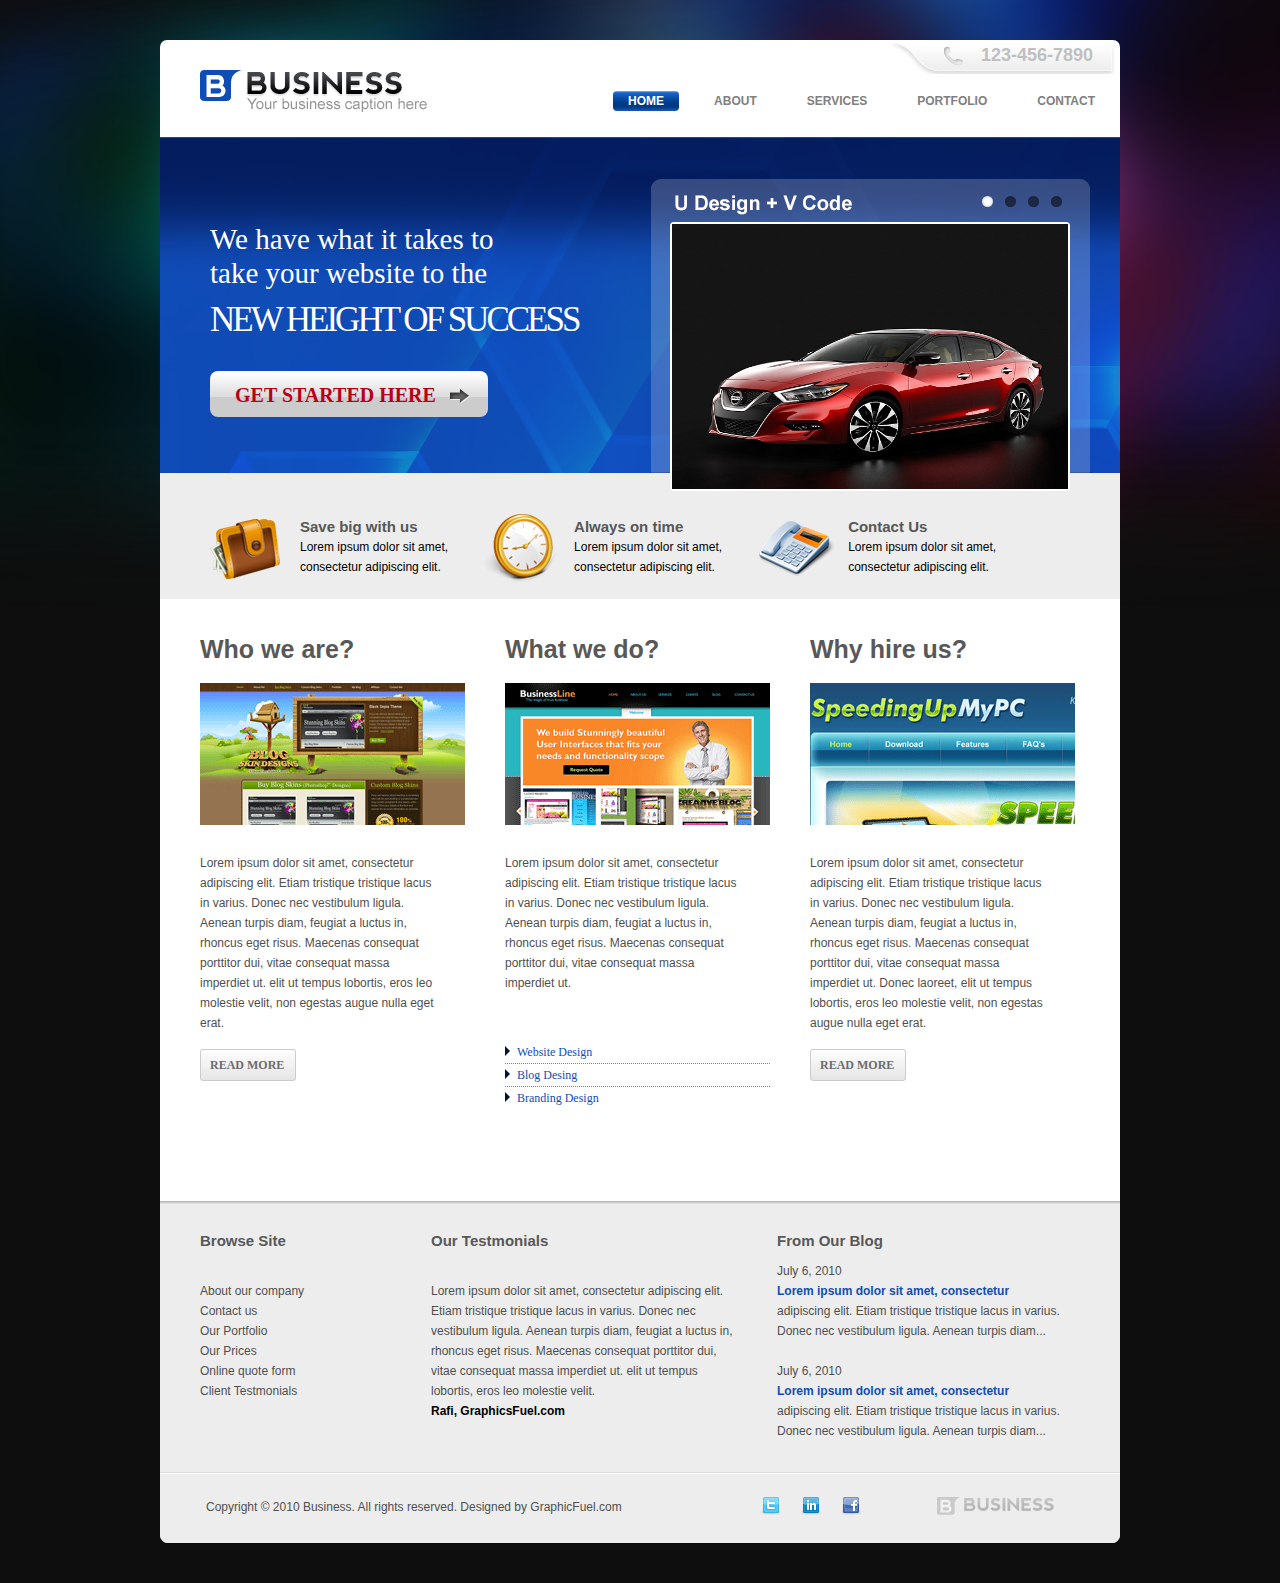
<file: index.html>
<!DOCTYPE html>
<html>
<head>
	<meta charset="utf-8" />
	<meta name="description" content="Дескрипция" type="text" />
	<link rel="stylesheet" type="text/css" href="css/style.css"/>
	<title>Большой проект</title>
	<script type="text/javascript" src="http://ajax.googleapis.com/ajax/libs/jquery/1.9.0/jquery.min.js"></script>
	<script src="js/jquery.flexslider-min.js"></script>
	<script src="js/slider.js"></script>
</head>
<body>
	<div class="wrapper">
		<header>
			<h1><a href="/"><img src="images/logo.png" alt="Логотип"/></a></h1>
			<span class="tel">123-456-7890</span>
			<nav>
				<ul>
					<li><a href="contact.html" title="Contact">contact</a></li>
					<li><a href="portfolio.html" title="Portfolio">portfolio</a></li>
					<li><a href="services.html" title="Services">services</a></li>
					<li><a href="about.html" title="About">about</a></li>
					<li class="current"><a href="/" title="Home">home</a></li>
				</ul> 
			</nav>
		</header>
		<div class="slider-block">
			<div class="flexslider">
				<ul class="slides">
					<li><img src="images/car1.jpg" alt="Машина"/></li>
					<li><img src="images/car2.jpeg" alt="Машина"/></li>
					<li><img src="images/car3.jpg" alt="Машина"/></li>
					<li><img src="images/car4.jpeg" alt="Машина"/></li>
				</ul>
			</div>
			<p>We have what it takes to <br />
take your website to the</p>
			<p class="fs35">new height of success</p>
			<a href="/" class="started">get started here</a>
		</div>
		<div class="preim">
			<ul>
				<li class="money"><h3>Save big with us</h3>Lorem ipsum dolor sit amet, <br /> 
consectetur adipiscing elit.</li>
				<li class="clock"><h3>Always on time</h3>Lorem ipsum dolor sit amet, <br /> 
consectetur adipiscing elit.</li>
				<li class="contact"><h3>Contact Us</h3>Lorem ipsum dolor sit amet, <br /> 
consectetur adipiscing elit.</li>
			</ul>
		</div>
		<div class="content">
			<ul>
				<li>
					<h2>Who we are?</h2>
					<img src="images/whoweare.gif" alt="Изображение"/>
					<p>Lorem ipsum dolor sit amet, consectetur adipiscing elit. Etiam tristique tristique lacus in varius. 
					Donec nec vestibulum ligula. Aenean turpis diam, feugiat a luctus in, rhoncus eget risus. 
					Maecenas consequat porttitor dui, vitae consequat massa imperdiet ut. elit ut tempus lobortis, 
					eros leo molestie velit, non egestas augue nulla eget erat.</p>
					<a href="/" class="read_more">read more</a>
				</li>
				<li>
					<h2>What we do?</h2>
					<img src="images/whatwedo.gif" alt="Изображение"/>
					<p>Lorem ipsum dolor sit amet, consectetur adipiscing elit. Etiam tristique tristique lacus in 
					varius. Donec nec vestibulum ligula. Aenean turpis diam, feugiat a luctus in, rhoncus eget risus.
					Maecenas consequat porttitor dui, vitae consequat massa imperdiet ut.</p>
					<ul class="design">
						<li><a href="/" title="link">Website Design</a></li>
						<li><a href="/" title="link">Blog Desing</a></li>
						<li><a href="/" title="link">Branding Design</a></li>
					</ul>
				</li>
				<li>
					<h2>Why hire us?</h2>
					<img src="images/whyhireus.gif" alt="Изображение"/>
					<p>Lorem ipsum dolor sit amet, consectetur adipiscing elit. Etiam tristique tristique lacus in varius. 
					Donec nec vestibulum ligula. Aenean turpis diam, feugiat a luctus in, rhoncus eget risus. Maecenas 
					consequat porttitor dui, vitae consequat massa imperdiet ut. Donec laoreet, elit ut tempus lobortis, 
					eros leo molestie velit, non egestas augue nulla eget erat.</p>
					<a href="/" class="read_more">read more</a>
				</li>
			</ul>
		</div>
		<footer>
		<ul class="main">
			<li class="BrowseSite">
				<h3>Browse Site</h3>
					<ul>
						<li><a href="#" title="Переход">About our company</a></li>
						<li><a href="#" title="Переход">Contact us</a></li>
						<li><a href="#" title="Переход">Our Portfolio</a></li>
						<li><a href="#" title="Переход">Our Prices</a></li>
						<li><a href="#" title="Переход">Online quote form</a></li>
						<li><a href="#" title="Переход">Client Testmonials</a></li>
					</ul>
			</li>
			<li class="OurTestmonials">
				<h3>Our Testmonials</h3>
				<p>Lorem ipsum dolor sit amet, consectetur adipiscing elit. Etiam tristique tristique lacus in varius. 
				Donec nec vestibulum ligula. Aenean turpis diam, feugiat a luctus in, rhoncus eget risus. 
				Maecenas consequat porttitor dui, vitae consequat massa imperdiet ut. elit ut tempus lobortis, 
				eros leo molestie velit.<br /><span class="bold">Rafi, GraphicsFuel.com</span></p>
			</li>
			<li class="Blog">
				<h3 id="blog">From Our Blog</h3>
				<p class="date">July 6, 2010</p>
				<p><span class="blue">Lorem ipsum dolor sit amet, consectetur</span><br /> adipiscing elit. 
				Etiam tristique tristique lacus in varius. Donec nec vestibulum ligula. Aenean turpis diam...</p><br />
				<p class="date">July 6, 2010</p>
				<p><span class="blue">Lorem ipsum dolor sit amet, consectetur</span><br /> adipiscing elit. 
				Etiam tristique tristique lacus in varius. Donec nec vestibulum ligula. Aenean turpis diam...</p>
			</li>
		</ul>
		<div class="footer_bottom">
			<p>Copyright © 2010 Business. All rights reserved. Designed by GraphicFuel.com</p>
			<ul>
				<li><a href="http://twitter.com"><img src="images/twitter.png" alt="Twitter"/></a></li>
				<li><a href="http://linkedin.com"><img src="images/linkedin.png" alt="Linkedin"/></a></li>
				<li><a href="http://facebook.com"><img src="images/facebook.png" alt="Facebook"/></a></li>
				<li class="logogray"><a href="/"><img src="images/logogray.png" alt="logo"/></a></li>
			</ul>
		</div>
	</footer>
	</div>
</body>
</html>
</file>
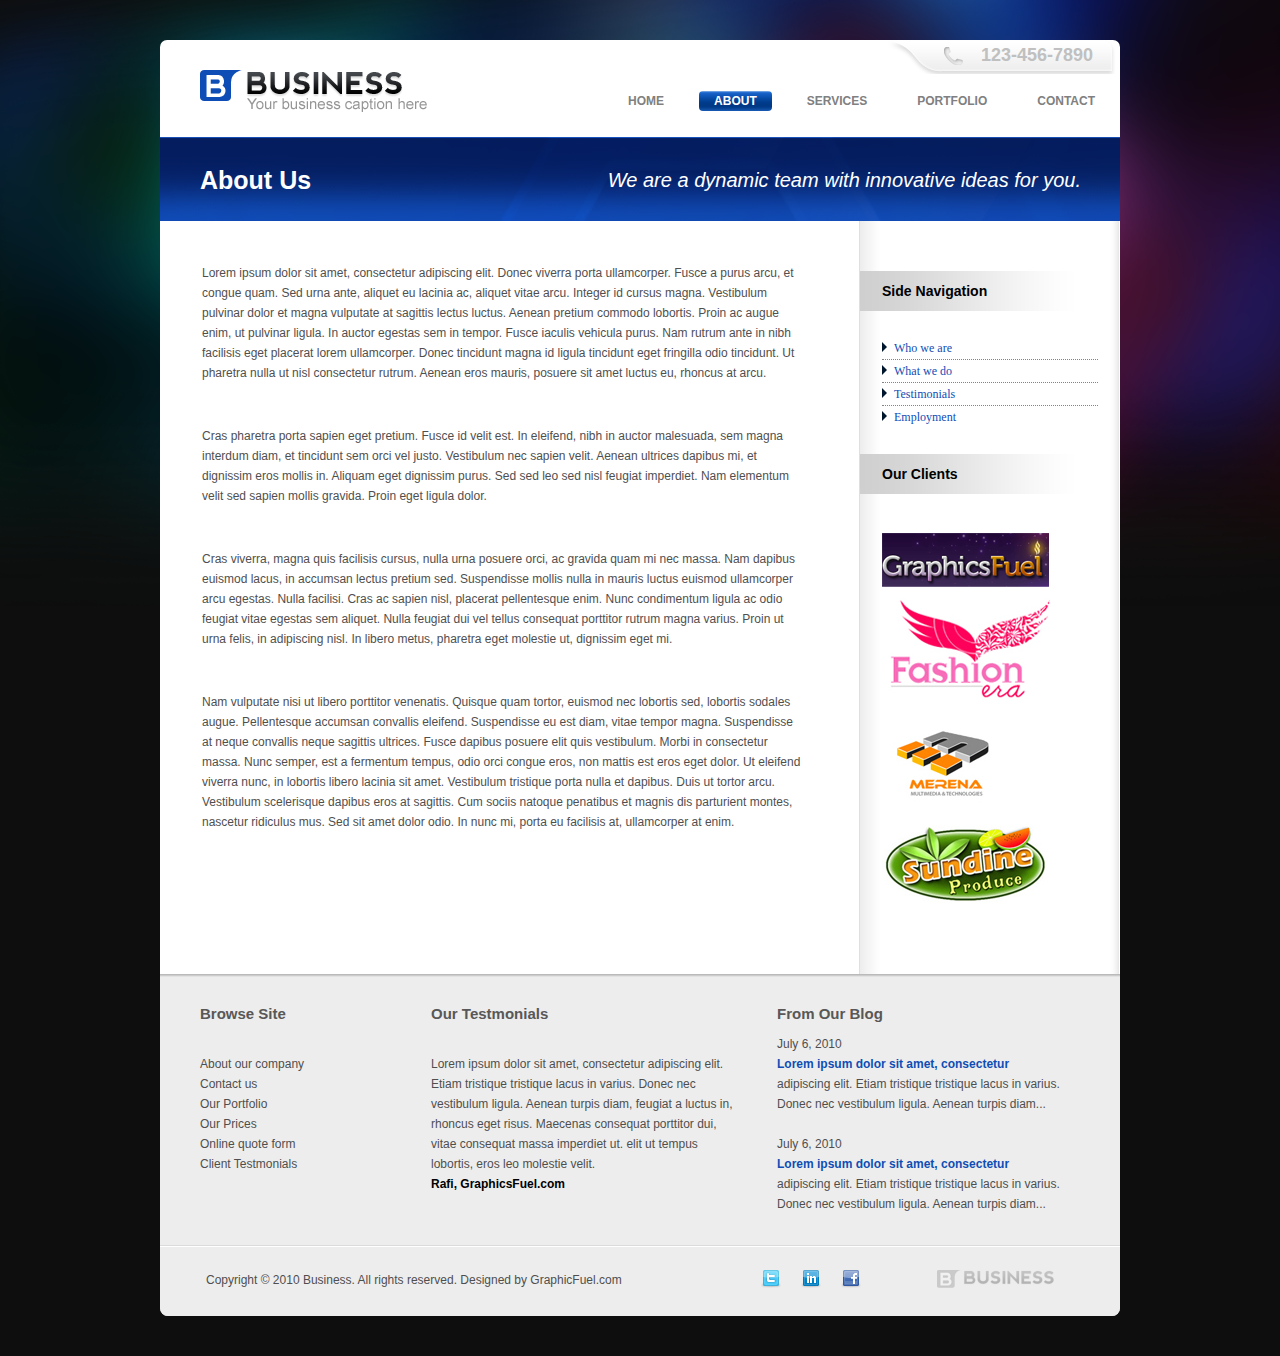
<file: about.html>
<!DOCTYPE html>
<html>
<head>
	<meta charset="utf-8" />
	<meta name="description" content="Дескрипция" type="text" />
	<link rel="stylesheet" type="text/css" href="css/style.css"/>
	<title>Большой проект</title>
	<script type="text/javascript" src="http://ajax.googleapis.com/ajax/libs/jquery/1.9.0/jquery.min.js"></script>
	<script src="js/jquery.flexslider-min.js"></script>
	<script src="js/slider.js"></script>
</head>
<body>
	<div class="wrapper">
		<header>
			<h1><a href="/"><img src="images/logo.png" alt="Логотип"/></a></h1>
			<span class="tel">123-456-7890</span>
			<nav>
				<ul>
					<li><a href="contact.html" title="Contact">contact</a></li>
					<li><a href="portfolio.html" title="Portfolio">portfolio</a></li>
					<li><a href="services.html" title="Services">services</a></li>
					<li class="current"><a href="about.html" title="About">about</a></li>
					<li><a href="/" title="Home">home</a></li>
				</ul> 
			</nav>
		</header>
			<div class="top-bar">
				<h2>About Us</h2>
				<p>We are a dynamic team with innovative ideas for you.</p>
			</div>
		<div class="main-block">
			<main>
			<p>Lorem ipsum dolor sit amet, consectetur adipiscing elit. Donec viverra porta ullamcorper. Fusce a purus arcu,
			et congue quam. Sed urna ante, aliquet eu lacinia ac, aliquet vitae arcu. Integer id cursus magna. Vestibulum
			pulvinar dolor et magna vulputate at sagittis lectus luctus. Aenean pretium commodo lobortis. Proin ac augue 
			enim, ut pulvinar ligula. In auctor egestas sem in tempor. Fusce iaculis vehicula purus. Nam rutrum ante in 
			nibh facilisis eget placerat lorem ullamcorper. Donec tincidunt magna id ligula tincidunt eget fringilla odio 
			tincidunt. Ut pharetra nulla ut nisl consectetur rutrum. Aenean eros mauris, posuere sit amet luctus eu, 
			rhoncus at arcu.</p>
			<p>Cras pharetra porta sapien eget pretium. Fusce id velit est. In eleifend, nibh in auctor malesuada, 
			sem magna interdum diam, et tincidunt sem orci vel justo. Vestibulum nec sapien velit. Aenean ultrices 
			dapibus mi, et dignissim eros mollis in. Aliquam eget dignissim purus. Sed sed leo sed nisl feugiat 
			imperdiet. Nam elementum velit sed sapien mollis gravida. Proin eget ligula dolor. </p>
			<p>Cras viverra, magna quis facilisis cursus, nulla urna posuere orci, ac gravida quam mi nec massa.
			Nam dapibus euismod lacus, in accumsan lectus pretium sed. Suspendisse mollis nulla in mauris luctus 
			euismod ullamcorper arcu egestas. Nulla facilisi. Cras ac sapien nisl, placerat pellentesque enim.
			Nunc condimentum ligula ac odio feugiat vitae egestas sem aliquet. Nulla feugiat dui vel tellus consequat 
			porttitor rutrum magna varius. Proin ut urna felis, in adipiscing nisl. In libero metus, pharetra eget 
			molestie ut, dignissim eget mi.</p>
			<p>Nam vulputate nisi ut libero porttitor venenatis. Quisque quam tortor, euismod nec lobortis sed, 
			lobortis sodales augue. Pellentesque accumsan convallis eleifend. Suspendisse eu est diam, vitae tempor magna.
			Suspendisse at neque convallis neque sagittis ultrices. Fusce dapibus posuere elit quis vestibulum. 
			Morbi in consectetur massa. Nunc semper, est a fermentum tempus, odio orci congue eros, non mattis est 
			eros eget dolor. Ut eleifend viverra nunc, in lobortis libero lacinia sit amet. Vestibulum tristique
			porta nulla et dapibus. Duis ut tortor arcu. Vestibulum scelerisque dapibus eros at sagittis. Cum sociis
			natoque penatibus et magnis dis parturient montes, nascetur ridiculus mus. Sed sit amet dolor odio. 
			In nunc mi, porta eu facilisis at, ullamcorper at enim. </p>
			</main>
			<div class="side-block">
				<div class="title1">
				<h3>Side Navigation</h3>
					<ul class="Side-block-link">
					<li><a href="/" title="link">Who we are</a></li>
					<li><a href="/" title="link">What we do</a></li>
					<li><a href="/" title="link">Testimonials</a></li>
					<li><a href="/" title="link">Employment</a></li>
				</ul>
				</div>
				<div class="title2">
					<h3>Our Clients</h3>
				</div>
				<div class="clients">
				<a href="#"><img src="images/graphicsfuel.png"/></a>
				<a href="#"><img src="images/fashionera.jpg"/></a>
				<a href="#"><img src="images/merena.jpg"/></a>
				<a href="#"><img src="images/sindine.jpg"/></a>
				</div>
			</div>
		</div>
		<footer>
		<ul class="main">
			<li class="BrowseSite">
				<h3>Browse Site</h3>
					<ul>
						<li><a href="#" title="Переход">About our company</a></li>
						<li><a href="#" title="Переход">Contact us</a></li>
						<li><a href="#" title="Переход">Our Portfolio</a></li>
						<li><a href="#" title="Переход">Our Prices</a></li>
						<li><a href="#" title="Переход">Online quote form</a></li>
						<li><a href="#" title="Переход">Client Testmonials</a></li>
					</ul>
			</li>
			<li class="OurTestmonials">
				<h3>Our Testmonials</h3>
				<p>Lorem ipsum dolor sit amet, consectetur adipiscing elit. Etiam tristique tristique lacus in varius. 
				Donec nec vestibulum ligula. Aenean turpis diam, feugiat a luctus in, rhoncus eget risus. 
				Maecenas consequat porttitor dui, vitae consequat massa imperdiet ut. elit ut tempus lobortis, 
				eros leo molestie velit.<br /><span class="bold">Rafi, GraphicsFuel.com</span></p>
			</li>
			<li class="Blog">
				<h3 id="blog">From Our Blog</h3>
				<p class="date">July 6, 2010</p>
				<p><span class="blue">Lorem ipsum dolor sit amet, consectetur</span><br /> adipiscing elit. 
				Etiam tristique tristique lacus in varius. Donec nec vestibulum ligula. Aenean turpis diam...</p><br />
				<p class="date">July 6, 2010</p>
				<p><span class="blue">Lorem ipsum dolor sit amet, consectetur</span><br /> adipiscing elit. 
				Etiam tristique tristique lacus in varius. Donec nec vestibulum ligula. Aenean turpis diam...</p>
			</li>
		</ul>
		<div class="footer_bottom">
			<p>Copyright © 2010 Business. All rights reserved. Designed by GraphicFuel.com</p>
			<ul>
				<li><a href="http://twitter.com"><img src="images/twitter.png" alt="Twitter"/></a></li>
				<li><a href="http://linkedin.com"><img src="images/linkedin.png" alt="Linkedin"/></a></li>
				<li><a href="http://facebook.com"><img src="images/facebook.png" alt="Facebook"/></a></li>
				<li class="logogray"><a href="/"><img src="images/logogray.png" alt="logo"/></a></li>
			</ul>
		</div>
	</footer>
	</div>
</body>
</html>
</file>
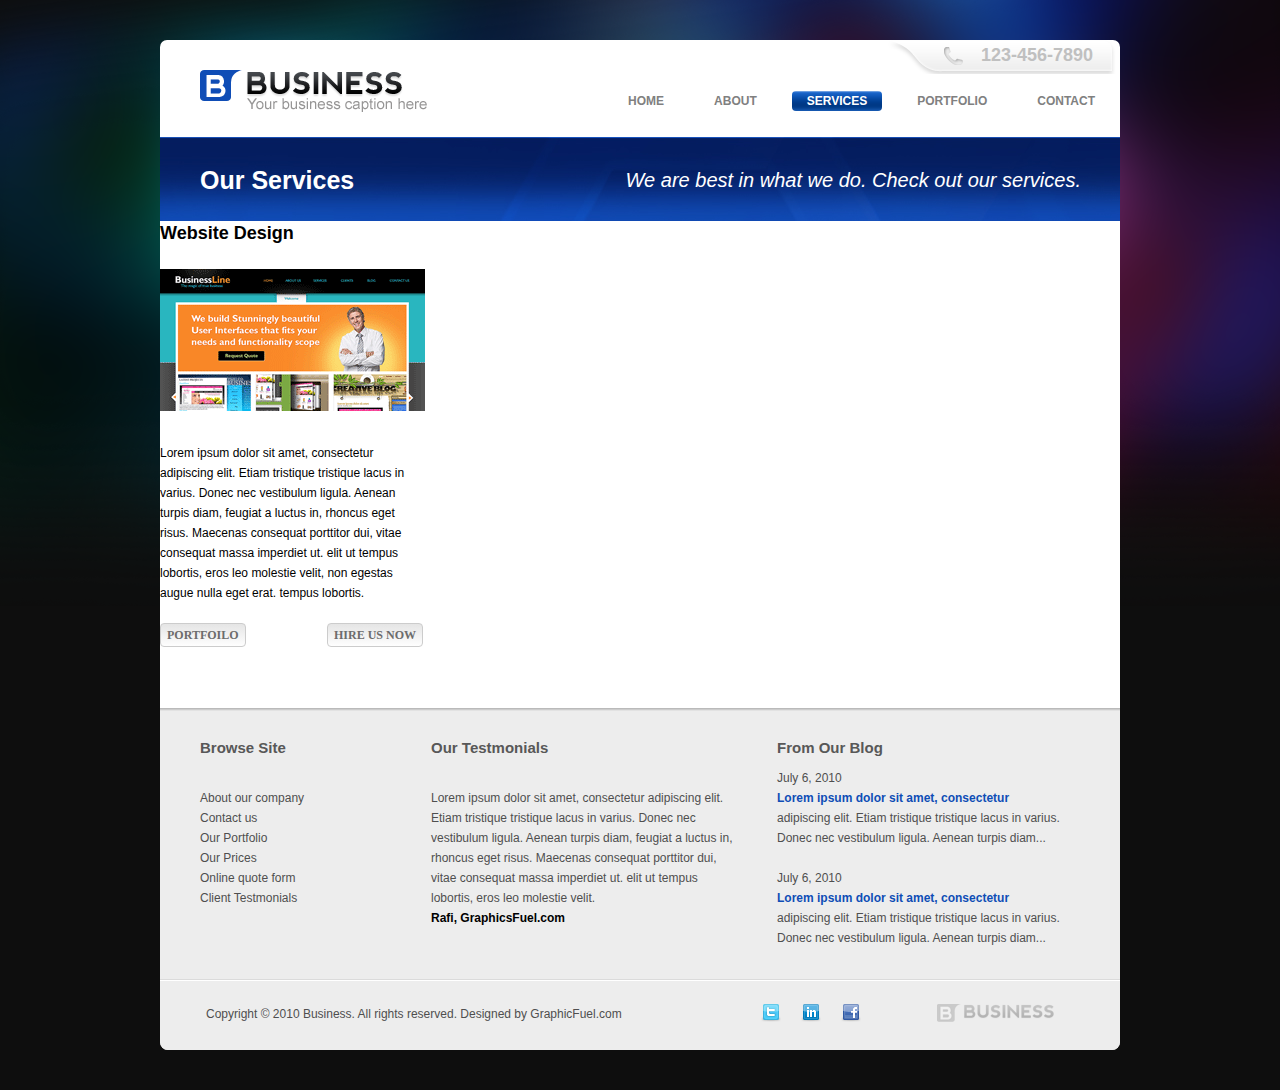
<file: services.html>
<!DOCTYPE html>
<html>
<head>
	<meta charset="utf-8" />
	<meta name="description" content="Дескрипция" type="text" />
	<link rel="stylesheet" type="text/css" href="css/style.css"/>
	<title>Большой проект</title>
	<script type="text/javascript" src="http://ajax.googleapis.com/ajax/libs/jquery/1.9.0/jquery.min.js"></script>
	<script src="js/jquery.flexslider-min.js"></script>
	<script src="js/slider.js"></script>
</head>
<body>
	<div class="wrapper">
		<header>
			<h1><a href="/"><img src="images/logo.png" alt="Логотип"/></a></h1>
			<span class="tel">123-456-7890</span>
			<nav>
				<ul>
					<li><a href="contact.html" title="Contact">contact</a></li>
					<li><a href="portfolio.html" title="Portfolio">portfolio</a></li>
					<li class="current"><a href="services.html" title="Services">services</a></li>
					<li><a href="about.html" title="About">about</a></li>
					<li><a href="/" title="Home">home</a></li>
				</ul> 
			</nav>
		</header>
			<div class="top-bar">
				<h2>Our Services</h2>
				<p>We are best in what we do. Check out our services.</p>
			</div>
		<div class="top-3">
				<ul>
					<li>
						<h2>Website Design</h2>
						<img src="images/whatwedo.gif"/>
						<p>Lorem ipsum dolor sit amet, consectetur adipiscing elit. Etiam tristique tristique lacus in varius.
						Donec nec vestibulum ligula. Aenean turpis diam, feugiat a luctus in, rhoncus eget risus. Maecenas 
						consequat porttitor dui, vitae consequat massa imperdiet ut. elit ut tempus lobortis, eros leo molestie 
						velit, non egestas augue nulla eget erat. tempus lobortis.</p>
						<ul class="servicesButtonul">
							<li><a href="#" class="servicesButton">portfoilo</a></li>
							<li><a href="#" class="servicesButton">hire us now</a></li>
						</ul>
					</li>
				</ul>
		</div>
		<footer>
		<ul class="main">
			<li class="BrowseSite">
				<h3>Browse Site</h3>
					<ul>
						<li><a href="#" title="Переход">About our company</a></li>
						<li><a href="#" title="Переход">Contact us</a></li>
						<li><a href="#" title="Переход">Our Portfolio</a></li>
						<li><a href="#" title="Переход">Our Prices</a></li>
						<li><a href="#" title="Переход">Online quote form</a></li>
						<li><a href="#" title="Переход">Client Testmonials</a></li>
					</ul>
			</li>
			<li class="OurTestmonials">
				<h3>Our Testmonials</h3>
				<p>Lorem ipsum dolor sit amet, consectetur adipiscing elit. Etiam tristique tristique lacus in varius. 
				Donec nec vestibulum ligula. Aenean turpis diam, feugiat a luctus in, rhoncus eget risus. 
				Maecenas consequat porttitor dui, vitae consequat massa imperdiet ut. elit ut tempus lobortis, 
				eros leo molestie velit.<br /><span class="bold">Rafi, GraphicsFuel.com</span></p>
			</li>
			<li class="Blog">
				<h3 id="blog">From Our Blog</h3>
				<p class="date">July 6, 2010</p>
				<p><span class="blue">Lorem ipsum dolor sit amet, consectetur</span><br /> adipiscing elit. 
				Etiam tristique tristique lacus in varius. Donec nec vestibulum ligula. Aenean turpis diam...</p><br />
				<p class="date">July 6, 2010</p>
				<p><span class="blue">Lorem ipsum dolor sit amet, consectetur</span><br /> adipiscing elit. 
				Etiam tristique tristique lacus in varius. Donec nec vestibulum ligula. Aenean turpis diam...</p>
			</li>
		</ul>
		<div class="footer_bottom">
			<p>Copyright © 2010 Business. All rights reserved. Designed by GraphicFuel.com</p>
			<ul>
				<li><a href="http://twitter.com"><img src="images/twitter.png" alt="Twitter"/></a></li>
				<li><a href="http://linkedin.com"><img src="images/linkedin.png" alt="Linkedin"/></a></li>
				<li><a href="http://facebook.com"><img src="images/facebook.png" alt="Facebook"/></a></li>
				<li class="logogray"><a href="/"><img src="images/logogray.png" alt="logo"/></a></li>
			</ul>
		</div>
	</footer>
	</div>
</body>
</html>
</file>
<file: css/style.css>
*{
	margin: 0;
	padding: 0;
}

body {
	background: url(../images/bg-main.png) no-repeat 50% 0% #0e0e0e;
	font: 12px/20px Arial, Helvetica, sans-serif;
	padding: 40px 0;
}

/* HEADER BEGIN */

@font-face {
	font-family: url(../fonts/trebuc.ttf);
	font-family: url(../fonts/trebucbd.ttf);
	font-family: url(../fonts/nevis.ttf);
}

.wrapper {
	width: 960px;
	margin: 0 auto;
}

header {
	background: #fff;
	width:960px;
	height: 97px;
	border-radius: 7px 7px 0 0;
	-o-border-radius: 7px 7px 0 0;
	-moz-border-radius: 7px 7px 0 0;
	-webkit-border-radius: 7px 7px 0 0;
	
}

header h1 {
	float:left;
	margin: 30px 0 0 40px;
}

.tel {
	background: url(../images/bg-tel.png) no-repeat 0 0px;
	float: right;
	padding: 5px 27px 9px 93px;
	border-radius: 0 7px 0 0;
	font-size: 18px;
	font-weight: bold;
	color: #c0c0c0;
}

nav {
	float: right;
	clear:right;
}

nav li {
	float: right;
	margin: 20px 10px 0 10px;
	font: 12px arial bold, ver
}

nav li a {
	text-transform: uppercase;
	color: #808080;
	font: 12px Arial, Helvetica, sans-serif;
	font-weight: bold;
	padding: 3px 15px;
}

.current a {
	background: url(../images/button.gif) repeat-x 0 0;
	border-radius: 4px;
	color: #fff;
}

nav li a:hover {
	background: url(../images/button.gif) repeat-x 0 0;
	border-radius: 4px;
	color: #fff;
}

ul {
	list-style: none;
}

a{
	text-decoration: none;
}

.flexslider ul img {
	width: 400px;
}

.slider-block {
	background: url(../images/bg_slider_box.png) no-repeat 0 0; 
	height: 270px;
	padding: 85px 50px 0;
	font: 29px Trebuc;
	color: #fff;
	line-height: 34px;
}

.fs35 {
	font: 35px Trebucbd;
	text-transform: uppercase;
	margin: 10px 0 35px;
	letter-spacing: -3px;
}

.started {
	background: url(../images/arrownew.png) no-repeat 94% 60%, url(../images/button1px.png) repeat-x 0 0;
	width: 256px;
	height: 51px;
	-o-border-radius: 8px;
	-moz-border-radius: 8px;
	-webkit-border-radius: 8px;
	border-radius: 8px;
	color: #b90016;
	font-size: 20px;
	font-family: trebuc;
	font-weight: bold;
	text-transform: uppercase;
	padding: 13px 52px 11px 25px;
}


/* HEADER END */

/* SLIDER BLOCK START */

.flexslider {
  background: #ffffff;
  border: 2px solid #ffffff;
  position: relative;
  zoom: 1;
  -webkit-border-radius: 4px;
  -moz-border-radius: 4px;
  border-radius: 4px;
  -webkit-box-shadow: '' 0 1px 4px rgba(0, 0, 0, 0.2);
  -moz-box-shadow: '' 0 1px 4px rgba(0, 0, 0, 0.2);
  -o-box-shadow: '' 0 1px 4px rgba(0, 0, 0, 0.2);
  box-shadow: '' 0 1px 4px rgba(0, 0, 0, 0.2);
  float: right;
  width: 396px;
  height: 265px;
}
.flexslider .slides {
  zoom: 1;
}
.flexslider .slides img {
  height: 265px;
  -moz-user-select: none;
}
.flex-viewport {
  max-height: 2000px;
  -webkit-transition: all 1s ease;
  -moz-transition: all 1s ease;
  -ms-transition: all 1s ease;
  -o-transition: all 1s ease;
  transition: all 1s ease;
}
.loading .flex-viewport {
  max-height: 300px;
}
.carousel li {
  margin-right: 5px;
}
.flex-direction-nav {
  *height: 0;
}
.flex-direction-nav a {
  text-decoration: none;
  display: block;
  width: 30px;
  height: 30px;
  margin: -20px 0 0;
  position: absolute;
  top: 50%;
  z-index: 10;
  overflow: hidden;
  opacity: 0;
  cursor: pointer;
  color: rgba(0, 0, 0, 0.8);
  text-shadow: 1px 1px 0 rgba(255, 255, 255, 0.3);
  -webkit-transition: all 0.3s ease-in-out;
  -moz-transition: all 0.3s ease-in-out;
  -ms-transition: all 0.3s ease-in-out;
  -o-transition: all 0.3s ease-in-out;
  transition: all 0.3s ease-in-out;
}
.flex-direction-nav a:before {
  font-family: "flexslider-icon";
  font-size: 40px;
  display: inline-block;
  color: rgba(0, 0, 0, 0.8);
  text-shadow: 1px 1px 0 rgba(255, 255, 255, 0.3);
}
.flex-direction-nav a.flex-next:before {
}
.flex-direction-nav .flex-prev {
  left: -50px;
  text-indent: -9999px;
  background: url(../images/arrow180.png)no-repeat 0 0;
}
.flex-direction-nav .flex-next {
  right: -50px;
  text-indent: -9999px;
  background: url(../images/arrow.png)no-repeat 0 0;
}
.flexslider:hover .flex-direction-nav .flex-prev {
  opacity: 0.7;
  left: 10px;
}
.flexslider:hover .flex-direction-nav .flex-prev:hover {
  opacity: 1;
}
.flexslider:hover .flex-direction-nav .flex-next {
  opacity: 0.7;
  right: 10px;
}
.flexslider:hover .flex-direction-nav .flex-next:hover {
  opacity: 1;
}
.flex-direction-nav .flex-disabled {
  opacity: 0!important;
  filter: alpha(opacity=0);
  cursor: default;
  z-index: -1;
}
.flex-pauseplay a {
  display: block;
  width: 20px;
  height: 20px;
  position: absolute;
  bottom: 5px;
  left: 10px;
  opacity: 0.8;
  z-index: 10;
  overflow: hidden;
  cursor: pointer;
  color: #000;
}
.flex-pauseplay a:before {
  font-family: "flexslider-icon";
  font-size: 20px;
  display: inline-block;
}
.flex-pauseplay a:hover {
  opacity: 1;
}
.flex-pauseplay a.flex-play:before {
}
.flex-control-nav {
  position: absolute;
  top: -40px;
  right: 0px;
  padding-top: 12px;
}
.flex-control-nav li {
  margin: 0 6px;
  display: inline-block;
  zoom: 1;
  *display: inline;
}
.flex-control-paging li a {
  width: 11px;
  height: 11px;
  display: block;
  background: #666;
  background: rgba(0, 0, 0, 0.5);
  cursor: pointer;
  text-indent: -9999px;
  -webkit-box-shadow: inset 0 0 3px rgba(0, 0, 0, 0.3);
  -moz-box-shadow: inset 0 0 3px rgba(0, 0, 0, 0.3);
  -o-box-shadow: inset 0 0 3px rgba(0, 0, 0, 0.3);
  box-shadow: inset 0 0 3px rgba(0, 0, 0, 0.3);
  -webkit-border-radius: 20px;
  -moz-border-radius: 20px;
  border-radius: 20px;
}
.flex-control-paging li a:hover {
  background: #333;
  background: rgba(0, 0, 0, 0.7);
}
.flex-control-paging li a.flex-active {
  background: #000;
  background: rgba(255, 255, 255, 255.9);
  cursor: default;
}
.flex-control-thumbs {
  margin: 5px 0 0;
  position: static;
  overflow: hidden;
}
.flex-control-thumbs li {
  width: 25%;
  float: left;
  margin: 0;
}
.flex-control-thumbs img {
  width: 100%;
  height: auto;
  display: block;
  opacity: .7;
  cursor: pointer;
  -moz-user-select: none;
  -webkit-transition: all 1s ease;
  -moz-transition: all 1s ease;
  -ms-transition: all 1s ease;
  -o-transition: all 1s ease;
  transition: all 1s ease;
}
.flex-control-thumbs img:hover {
  opacity: 1;
}
.flex-control-thumbs .flex-active {
  opacity: 1;
  cursor: default;
}
/* ====================================================================================================================
 * RESPONSIVE
 * ====================================================================================================================*/
@media screen and (max-width: 860px) {
  .flex-direction-nav .flex-prev {
    opacity: 1;
    left: 10px;
  }
  .flex-direction-nav .flex-next {
    opacity: 1;
    right: 10px;
  }
}

/* SLIDER BLOCK END */

/* CONTENT BLOCK START */

.preim {
	background: #ededed;
	padding: 35px 65px 28px 50px;
	margin: -19px auto;
	border-bottom: 1px solid #cecece;
}

.preim li{
	float: left;
	padding: 9px 36px 12px 90px;
	
}

.preim h3 {
	font-size: 15px;
	font-family: arial;
	font-weight: bold;
	color: #575757;
}

.money {
	background: url(../images/koshelek.png) no-repeat 0 50%;
}

.clock {
	background: url(../images/clock.png) no-repeat 0 50%;
}

.contact {
	background: url(../images/phone.png) no-repeat 0 50%;
}


.preim:after {
	content: "";
	display: table;
	clear: both;
}

.content {
	background: #fff;
	height: 512px;
	padding: 40px 0 50px 40px;
}

.content li {
	float: left;
	width: 265px;
	margin-right: 40px;
}

.content h2 {
	font-size: 25px;
	font-family: Arial;
	font-weight: bold;
	color: #585858;
	margin-bottom: 24px;
}

.content p {
	width: 236px;
	font-size: 12px;
	font-family: Arial;
	color: #4f4f4f;
	margin: 22px 0;
}

.design a {
	color: #0f4db6;
	font: 12px Arial Regular;
}

.design {
	padding-top: 26px;
	line-height: 22px;
}

.design li {
	list-style-image: url(../images/arrow_design.png);
	list-style-position: inside;
	border-bottom: 1px dotted #838383;
}

.design li:last-child {
	border-bottom: none;
}

.read_more {
	background-image: linear-gradient(to top,#e5e5e5, #fefefe);
	border: 1px solid #cccccc;
	border-radius: 3px;
	-o-border-radius: 3px;
	-moz-border-radius: 3px;
	-webkit-border-radius: 3px;
	padding: 8px 11px 8px 9px;
	font-size: 12px;
	font-family: nevis;
	font-weight: bold;
	color: #6c6c6c;
	text-transform: uppercase;
}

.read_more:hover {
	background-image: linear-gradient(to top,#fefefe, #e5e5e5);
}
/* CONTENT BLOCK END */

/* FOOTER BLOCK START */

footer {
	background: url(../images/borderfooter.gif) repeat-x 0 0, #ededed;
	font-size: 12px;
	font-family: Arial;
	color: #4f4f4f;
	border-radius: 0 0 8px 8px;
}

footer li {
	float: left;
}

footer h3 {
	padding-bottom: 30px;
	font-size: 15px;
	font-family: Arial;
	font-weight: bold;
	color: #585858;
}

#blog {
	padding-bottom: 10px;
}

.main {
	padding: 30px 37px 31px 40px;
	
}

.main:after {
	content: "";
	display: table;
	clear: both;
}

.BrowseSite {
	width: 110px;
	padding-right: 121px;
}

.OurTestmonials {
	width: 306px;
	padding-right: 40px;
}

.Blog {
	width: 300px;
}

.bold {
	font-weight: bold;
	color: #000;
}

.BrowseSite a{
	color: #4f4f4f;
}

.BrowseSite a:hover {
	text-decoration: underline;
}

.blue {
	font-weight: bold;
	color: #0f4db6;
}

.footer_bottom {
	background: url(../images/borderfooter2.gif) repeat-x, #ededed;
	padding: 25px 46px 46px;
	border-radius: 0 0 8px 8px;
}

.footer_bottom p{
	width: 430px;
	float: left;
	font-family: Arial;
	color: #4f4f4f;
}

.footer_bottom ul{
	float: right;
}

.footer_bottom li {
	padding-right: 20px;
}

.logogray {
	padding-left: 56px;
	padding-right: 41px;
}

/* FOOTER BLOCK END */

/* ABOUT US START */

.top-bar {
	background: url(../images/bg-top-bar.jpg) no-repeat 0 0;
	height: 84px;
}

.top-bar h2{
	color: #fff;
	float: left;
	font-family: Arial;
	font-weight: bold;
	font-size: 25px;
	padding: 33px 0 33px 40px;
}

.top-bar p {
	color: #fff;
	float: right;
	font-family: Arial;
	font-style: Italic;
	font-size: 20px;
	padding: 33px 39px 32px 0;
}

.main-block {
	background: #fff;
	position:relative;
}

main {
	width: 600px;
	height: 669px;
	padding: 42px;
}

main p {
	padding-bottom: 43px;
	float: left;
	color: #4f4f4f;
	font-size: 12px;
}

.side-block {
	background: url(../images/bg-side-block.gif) repeat-y 0 0;
	border-left: 1px solid #dfdfdf;
	width: 260px;
	height: 703px;
	position: absolute;
	top: 0px;
	right: 0px;
	padding-top: 50px;
}

.main-block:after {
	content: '';
	display: table;
	clear: both;
}

.title1 h3, .title2 h3{
	background: url(../images/h3bg.png) repeat-y 0 0;
	padding: 10px 22px;
}

.Side-block-link a {
	color: #0f4db6;
	font: 12px Arial Regular;
}

.Side-block-link {
	padding: 26px 22px;
	line-height: 22px;
}

.Side-block-link li {
	list-style-image: url(../images/arrow_design.png);
	list-style-position: inside;
	border-bottom: 1px dotted #838383;
}

.Side-block-link li:last-child {
	border-bottom: none;
}

.clients {
	padding: 34px 22px;
}

.clients img {
	padding-top: 5px;
}

/* ABOUT US END */

/* SERVICES START */

.top-3 {
	background: #fff;
	width: 960px;
	height: 487px;
}

.top-3 h2 {
	padding-bottom: 26px;
	width: 200px;
}

.top-3 p {
	width: 263px;
	padding: 26px 0 20px 0;
}

.servicesButton{
	background-image: linear-gradient(to top, #fefefe, #e5e5e5);
	color: #6c6c6c;
	float: left;
	text-transform: uppercase;
	border-radius: 4px;
	-o-border-radius: 4px;
	-moz-border-radius: 4px;
	-webkit-border-radius: 4px;
	border: 1px solid #cccccc;
	padding: 1px 6px;
	font-family: nevis;
	font-weight: bold;
}

.servicesButtonul {
	width: 263px;
}

.servicesButtonul li:last-child {
	float: right;
} 



/* SERVICES END */
</file>
